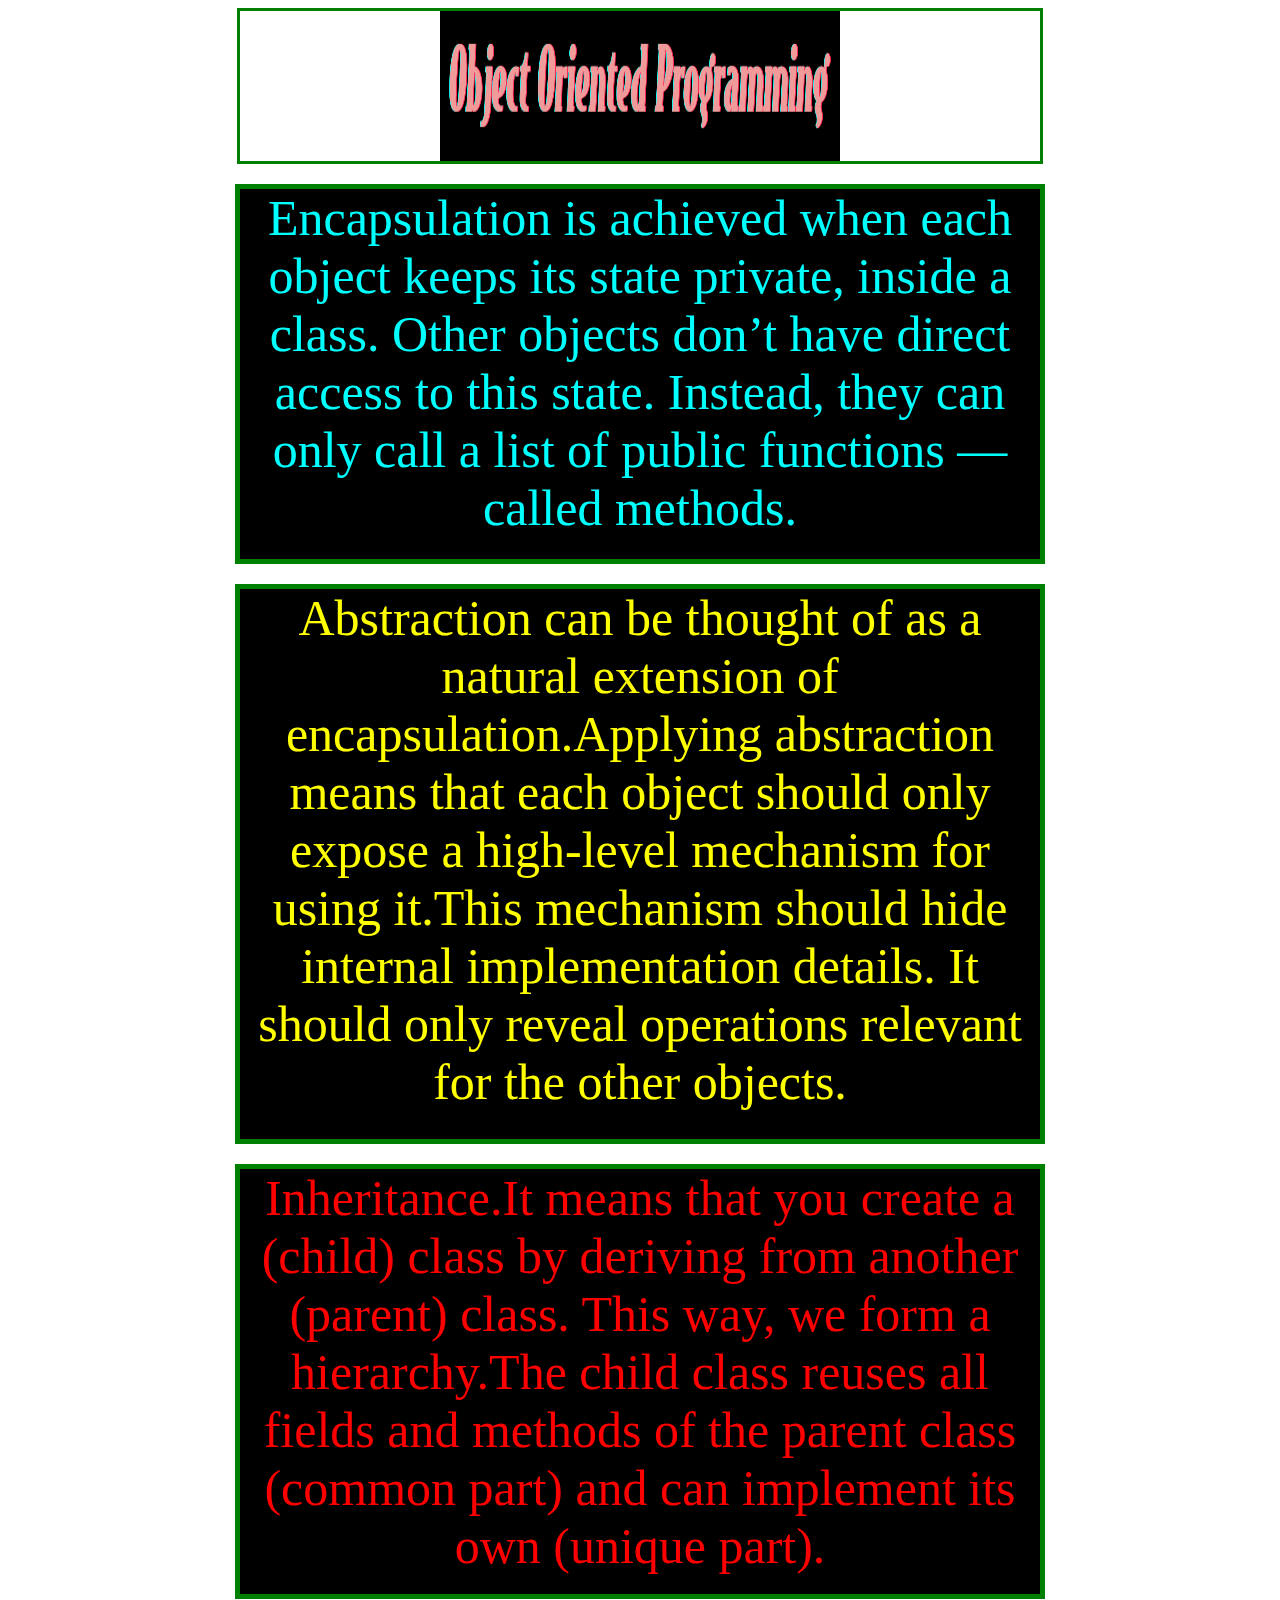
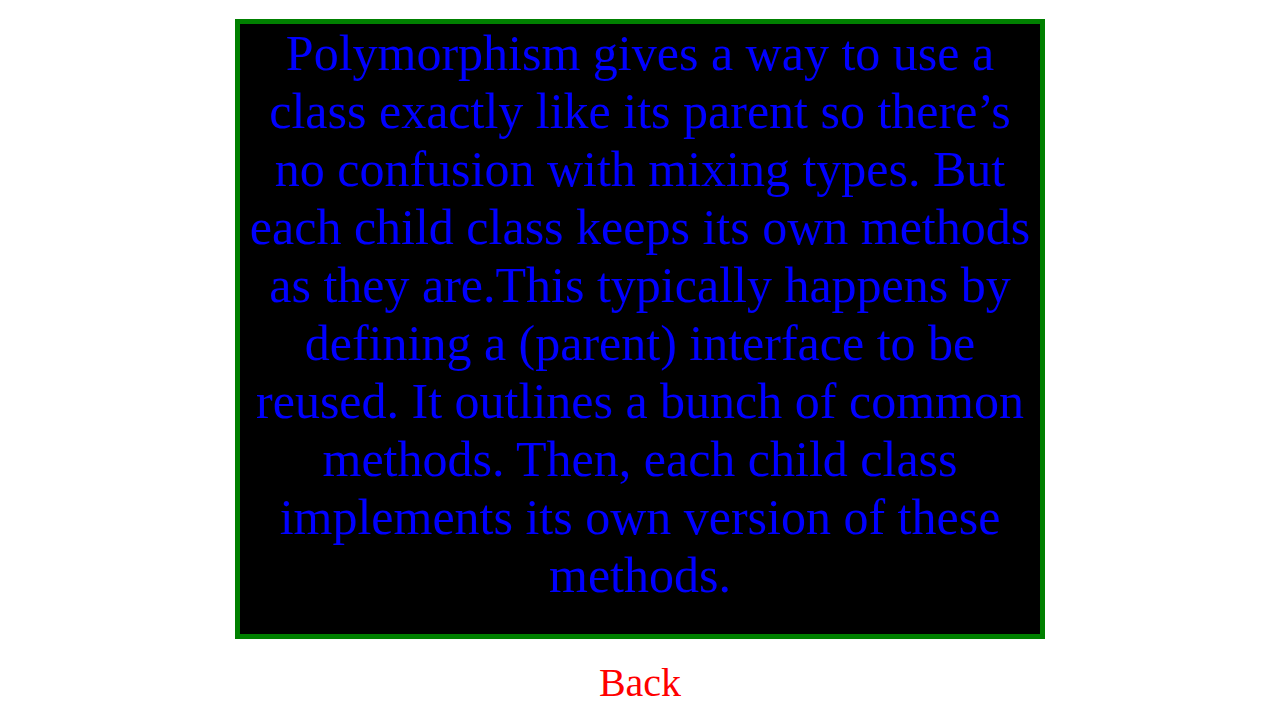
<file: OOP.html>
<!DOCTYPE html>
<html lang="en">
<head>
    <meta charset="UTF-8">
    <meta http-equiv="X-UA-Compatible" content="IE=edge">
    <meta name="viewport" content="width=device-width, initial-scale=1.0">
    <title>Document</title>
    <link href="OOP.css" rel="stylesheet">
</head>
<body>
    <div class="flexbox-container">
        <div class="oop">
            <img src="style/image/OOP.png" style="margin-left: 200px; width: 400px; height: 150px;">
        </div>
    </div>

    <div class="flexbox-container">
        <div style="height: 370px; color:aqua" class="description">Encapsulation is achieved when each object keeps its state private, inside a class. Other objects don’t have direct access to this state. Instead, they can only call a list of public functions — called methods.</div>
    </div>

    <div class="flexbox-container">
        <div style="height: 550px;" class="description">Abstraction can be thought of as a natural extension of encapsulation.Applying abstraction means that each object should only expose a high-level mechanism for using it.This mechanism should hide internal implementation details. It should only reveal operations relevant for the other objects.</div>
    </div>

    <div class="flexbox-container">
        <div style="height: 425px; color: red;" class="description">Inheritance.It means that you create a (child) class by deriving from another (parent) class. This way, we form a hierarchy.The child class reuses all fields and methods of the parent class (common part) and can implement its own (unique part).</div>
    </div>

    <div class="flexbox-container">
        <div style="height: 610px; color: blue;" class="description">Polymorphism gives a way to use a class exactly like its parent so there’s no confusion with mixing types. But each child class keeps its own methods as they are.This typically happens by defining a (parent) interface to be reused. It outlines a bunch of common methods. Then, each child class implements its own version of these methods.</div>
    </div>

    <div class="flexbox-container"><a class="link" href="index.html">Back</a></div>
</body>
</html>
</file>
<file: OOP.css>
body {
    background-image: url("https://us.123rf.com/450wm/dolva/dolva1511/dolva151100015/48364117-seamless-abstract-geometric-pattern-fashion-80-90s-it-can-be-used-in-printing-website-background-and.jpg?ver=6");
    background-repeat: repeat;
    background-size: 200px;
}

.flexbox-container {
    display: flex;
    justify-content: center;
}
.oop {
    width: 800px;
    height: 150px;
    background-color: dark gray;
    color:white;
    border: 3px solid green;
}

.description {
    height:200px;
    width: 800px;
    border: 5px solid green;
    margin-top: 20px;
    color: yellow;
    font-size: 50px;
    font-family: "luminari", fantasy;
    text-align: center;
    background-color: black;
}

.link {
    color: red;
    font-size: 40px;
    text-decoration: none;
    font-family: "luminari", fantasy;
    display:inline-block;
    margin-top: 20px;
}
</file>
